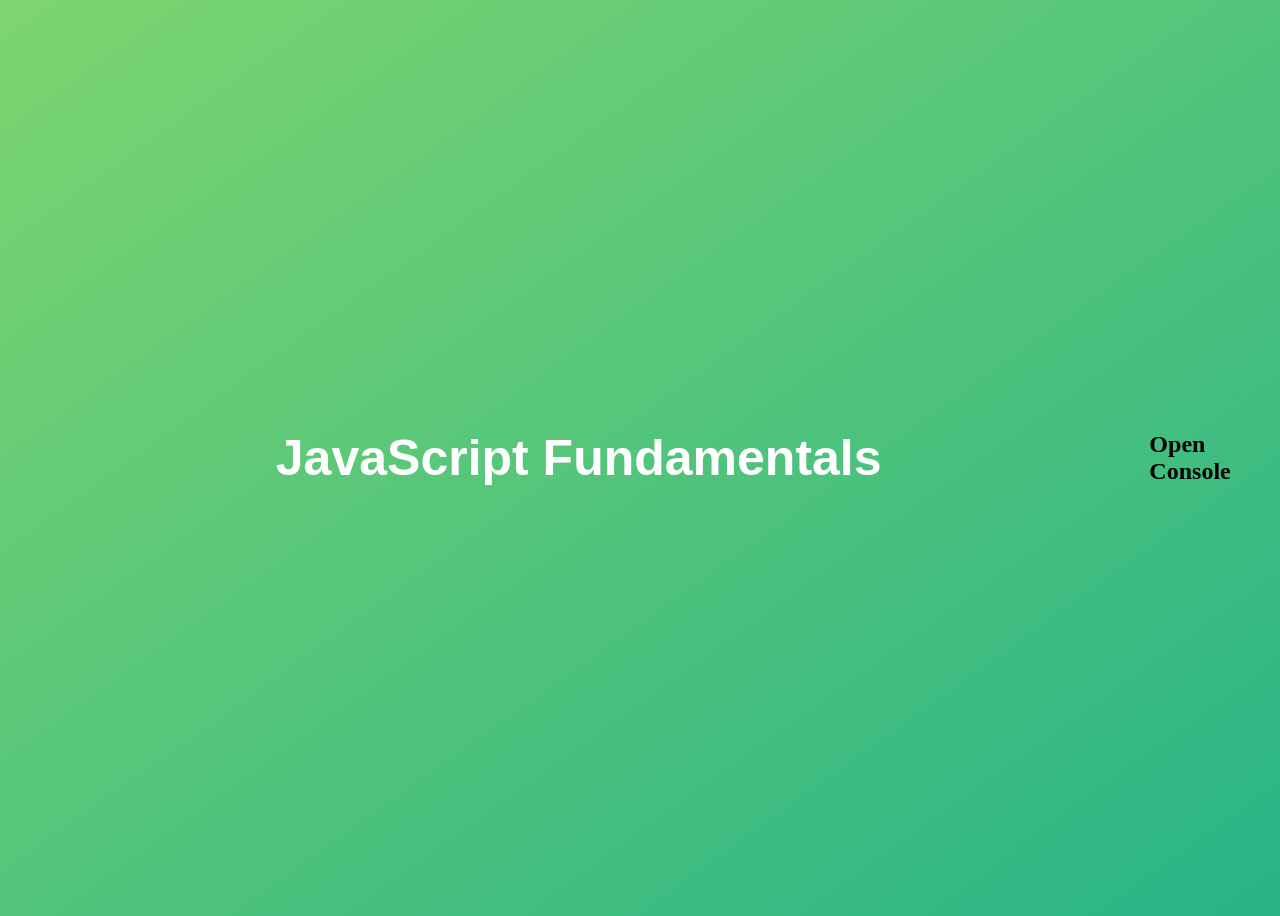
<file: index.html>
<!DOCTYPE html>
<html lang="en">
  <head>
    <meta charset="UTF-8" />
    <meta name="viewport" content="width=device-width, initial-scale=1.0" />
    <meta http-equiv="X-UA-Compatible" content="ie=edge" />
    <title>JavaScript Fundamentals – Part 1</title>
    <style>
      body {
        height: 100vh;
        display: flex;
        align-items: center;
        background: linear-gradient(to top left, #28b487, #7dd56f);
      }
      h1 {
        font-family: sans-serif;
        font-size: 50px;
        line-height: 1.3;
        width: 100%;
        padding: 30px;
        text-align: center;
        color: white;
      }
    </style>
  </head>
  <body>
    <h1>JavaScript Fundamentals</h1>
    <h2>Open Console</h2>
  </body>
  <script src="ES6 feature comparison.js"></script>
  <script src="ExerciseDay4.js"></script>
</html>
</file>
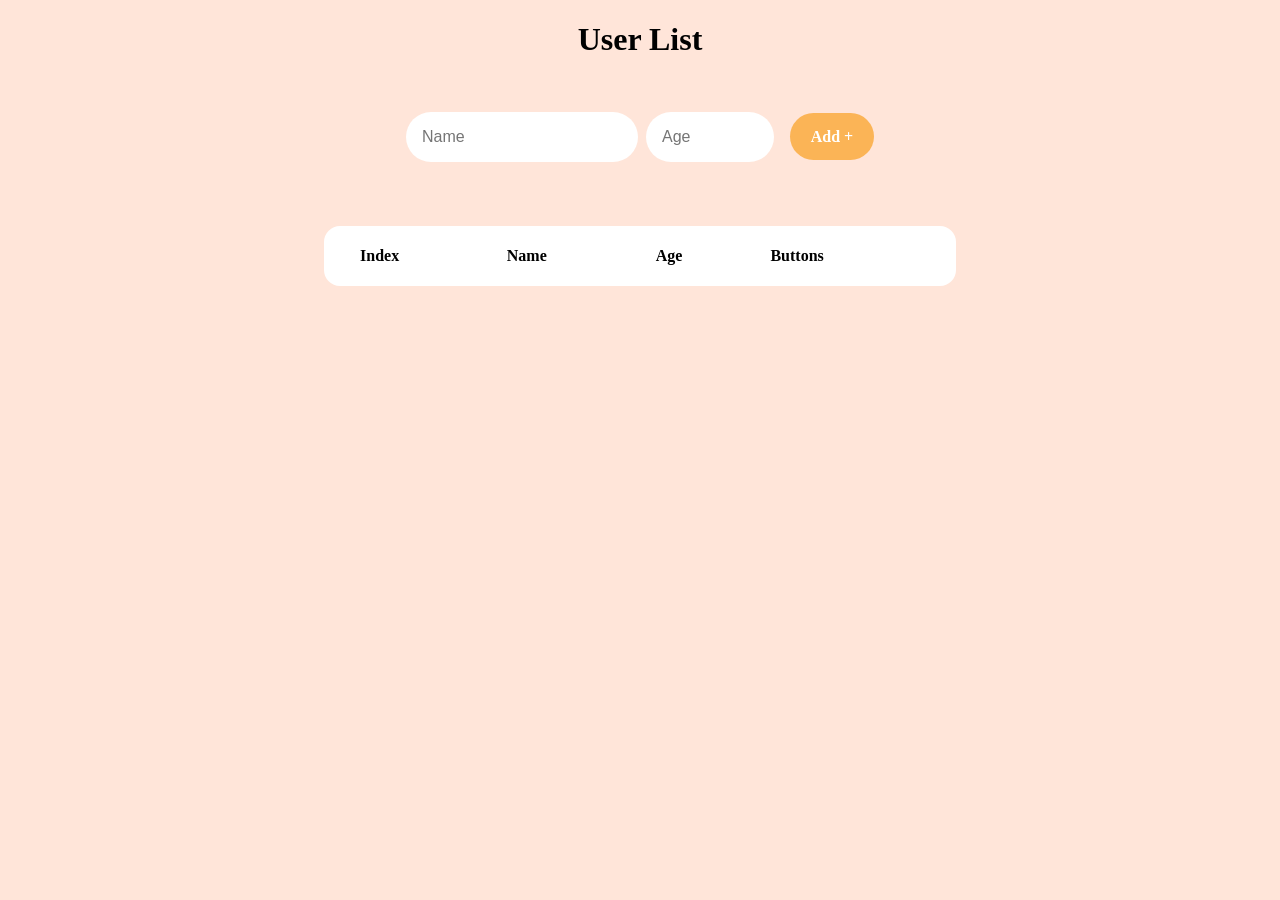
<file: UserToDo/index.html>
<!DOCTYPE html>
<html lang="en">
  <head>
    <meta charset="UTF-8" />
    <meta name="viewport" content="width=device-width, initial-scale=1.0" />

    <!-- External CSS file -->
    <link rel="stylesheet" href="styles.css" />

    <!-- Title of our page -->
    <title>Add User List</title>
  </head>
  <body>
    <!-- Heading for the webpage -->
    <h1>User List</h1>

    <!-- Div that contains input field and add Span that works as button -->
    <div class="addPerson">
      <!-- Taking User's name -->
      <input
        type="text"
        id="personName"
        class="inputDetail"
        placeholder="Name"
      />

      <!-- Taking User's name -->
      <input
        type="number"
        id="personAge"
        class="inputDetail ageBox"
        placeholder="Age"
      />

      <!-- add button to call a function on click -->
      <span onclick="addPersonDetail()" class="addBtn">Add &#43;</span>
    </div>

    <div class="table-container">
      <table id="userDetailsTable">
        <tr>
          <th>Index</th>
          <th>Name</th>
          <th>Age</th>
          <th>Buttons</th>
        </tr>
      </table>
    </div>
  </body>

  <!-- External Javascript file -->
  <script src="script.js"></script>
</html>
</file>
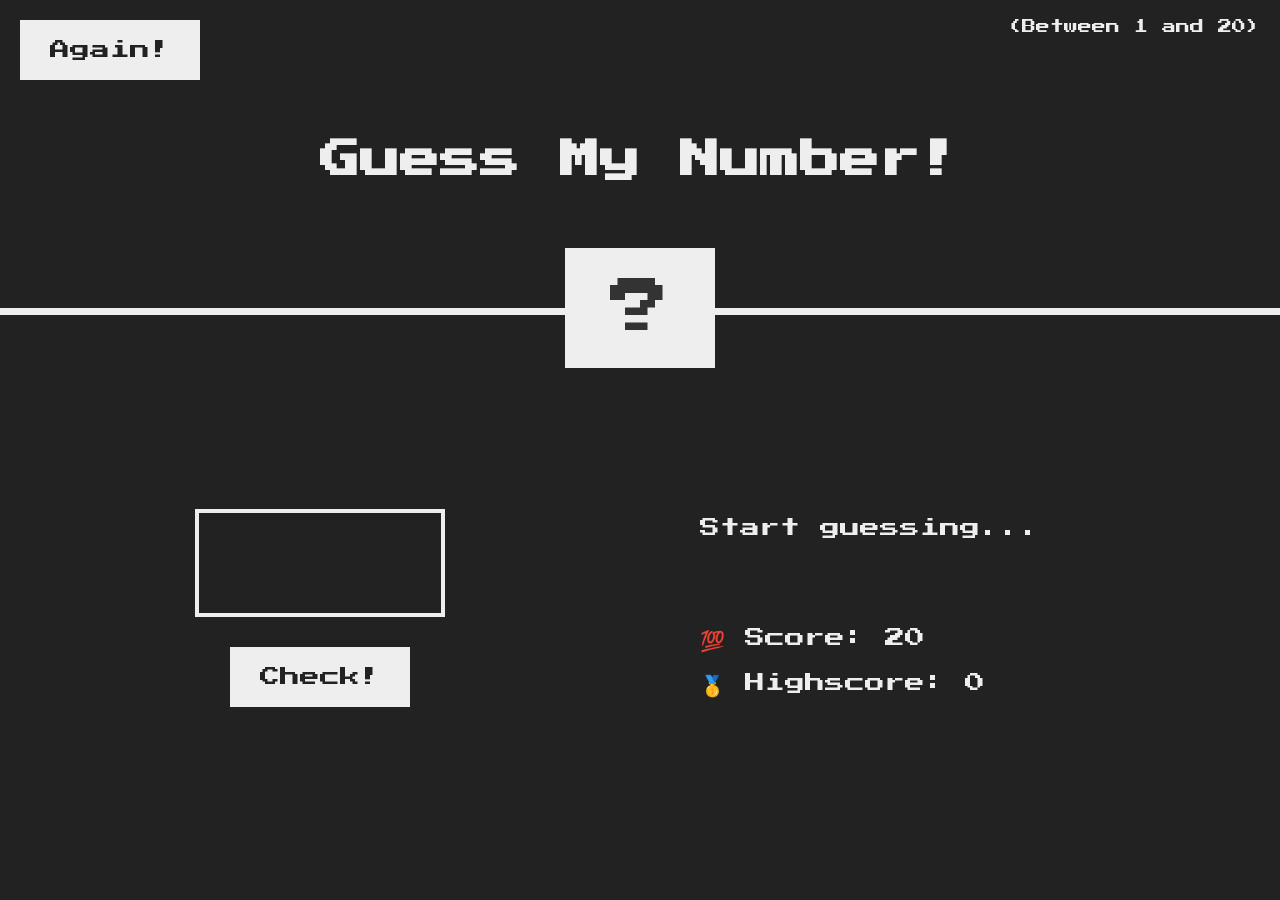
<file: Day-8/Guess My number Game/index.html>
<!DOCTYPE html>
<html lang="en">
  <head>
    <meta charset="UTF-8" />
    <meta name="viewport" content="width=device-width, initial-scale=1.0" />
    <meta http-equiv="X-UA-Compatible" content="ie=edge" />
    <link rel="stylesheet" href="style.css" />
    <title>Guess My Number!</title>
  </head>
  <body>
    <header>
      <h1>Guess My Number!</h1>
      <p class="between">(Between 1 and 20)</p>
      <button class="btn again">Again!</button>
      <div class="number">?</div>
    </header>
    <main>
      <section class="left">
        <input type="number" class="guess" />
        <button class="btn check">Check!</button>
      </section>
      <section class="right">
        <p class="message">Start guessing...</p>
        <p class="label-score">💯 Score: <span class="score">20</span></p>
        <p class="label-highscore">
          🥇 Highscore: <span class="highscore">0</span>
        </p>
      </section>
    </main>
    <script src="DomManipulationGame.js"></script>
  </body>
</html>
</file>
<file: UserToDo/styles.css>
* {
  box-sizing: border-box;
}

body {
  background-color: #ffe5d9;
}

/* heading text style */
h1 {
  font-size: 2rem;
  text-align: center;
}

/* add-task Division that contains input box and a span */
.addPerson {
  display: flex;
  align-items: center;
  justify-content: center;
  padding: 2rem 0;
}

/* input box for adding User Details */
.inputDetail {
  border: none;
  border-radius: 2rem;
  padding: 1rem;
  margin-right: 0.5rem;
  font-size: 1rem;
}

.ageBox {
  width: 8rem;
  margin-right: 1rem;
}

/* button to add User Details */
.addBtn {
  padding: 0.9rem 1.3rem;
  background-color: #fbb456;
  color: white;
  font-weight: bold;
  border-radius: 1.5rem;
  cursor: pointer;
  transition: all 0.2s;
}

.addBtn:hover {
  transform: scale(1.1);
}

.table-container {
  display: flex;
  justify-content: center;
  align-items: center;
}

/* class names yet to define meaningful */

table {
  width: 50%;
  border: 2px solid white;
  border-radius: 1rem;
  background-color: white;
  margin: 2rem 12rem;
  padding: 1rem;
}

th {
  text-align: left;
  padding-left: 1rem;
}

tr {
  border-radius: 1rem;
}

td {
  border-radius: 1rem;
  background-color: aliceblue;
  padding: 0.3rem 1rem;
}

.modifyDetailsBtn {
  display: flex;
  justify-content: space-around;
}

.btn {
  padding: 0.4rem 0.6rem;
  background-color: #fbb456;
  border-radius: 1rem;
  color: white;
  border: none;
  cursor: pointer;
  font-weight: bolder;
  transition: all 0.2s ease;
}

.btn:hover {
  transform: scale(1.1);
}
</file>
<file: Day-8/Guess My number Game/style.css>
@import url('https://fonts.googleapis.com/css?family=Press+Start+2P&display=swap');

* {
  margin: 0;
  padding: 0;
  box-sizing: inherit;
}

html {
  font-size: 62.5%;
  box-sizing: border-box;
}

body {
  font-family: 'Press Start 2P', sans-serif;
  color: #eee;
  background-color: #222;
  /* background-color: #60b347; */
}

/* LAYOUT */
header {
  position: relative;
  height: 35vh;
  border-bottom: 7px solid #eee;
}

main {
  height: 65vh;
  color: #eee;
  display: flex;
  align-items: center;
  justify-content: space-around;
}

.left {
  width: 52rem;
  display: flex;
  flex-direction: column;
  align-items: center;
}

.right {
  width: 52rem;
  font-size: 2rem;
}

/* ELEMENTS STYLE */
h1 {
  font-size: 4rem;
  text-align: center;
  position: absolute;
  width: 100%;
  top: 52%;
  left: 50%;
  transform: translate(-50%, -50%);
}

.number {
  background: #eee;
  color: #333;
  font-size: 6rem;
  width: 15rem;
  padding: 3rem 0rem;
  text-align: center;
  position: absolute;
  bottom: 0;
  left: 50%;
  transform: translate(-50%, 50%);
}

.between {
  font-size: 1.4rem;
  position: absolute;
  top: 2rem;
  right: 2rem;
}

.again {
  position: absolute;
  top: 2rem;
  left: 2rem;
}

.guess {
  background: none;
  border: 4px solid #eee;
  font-family: inherit;
  color: inherit;
  font-size: 5rem;
  padding: 2.5rem;
  width: 25rem;
  text-align: center;
  display: block;
  margin-bottom: 3rem;
}

.btn {
  border: none;
  background-color: #eee;
  color: #222;
  font-size: 2rem;
  font-family: inherit;
  padding: 2rem 3rem;
  cursor: pointer;
}

.btn:hover {
  background-color: #ccc;
}

.message {
  margin-bottom: 8rem;
  height: 3rem;
}

.label-score {
  margin-bottom: 2rem;
}
</file>
